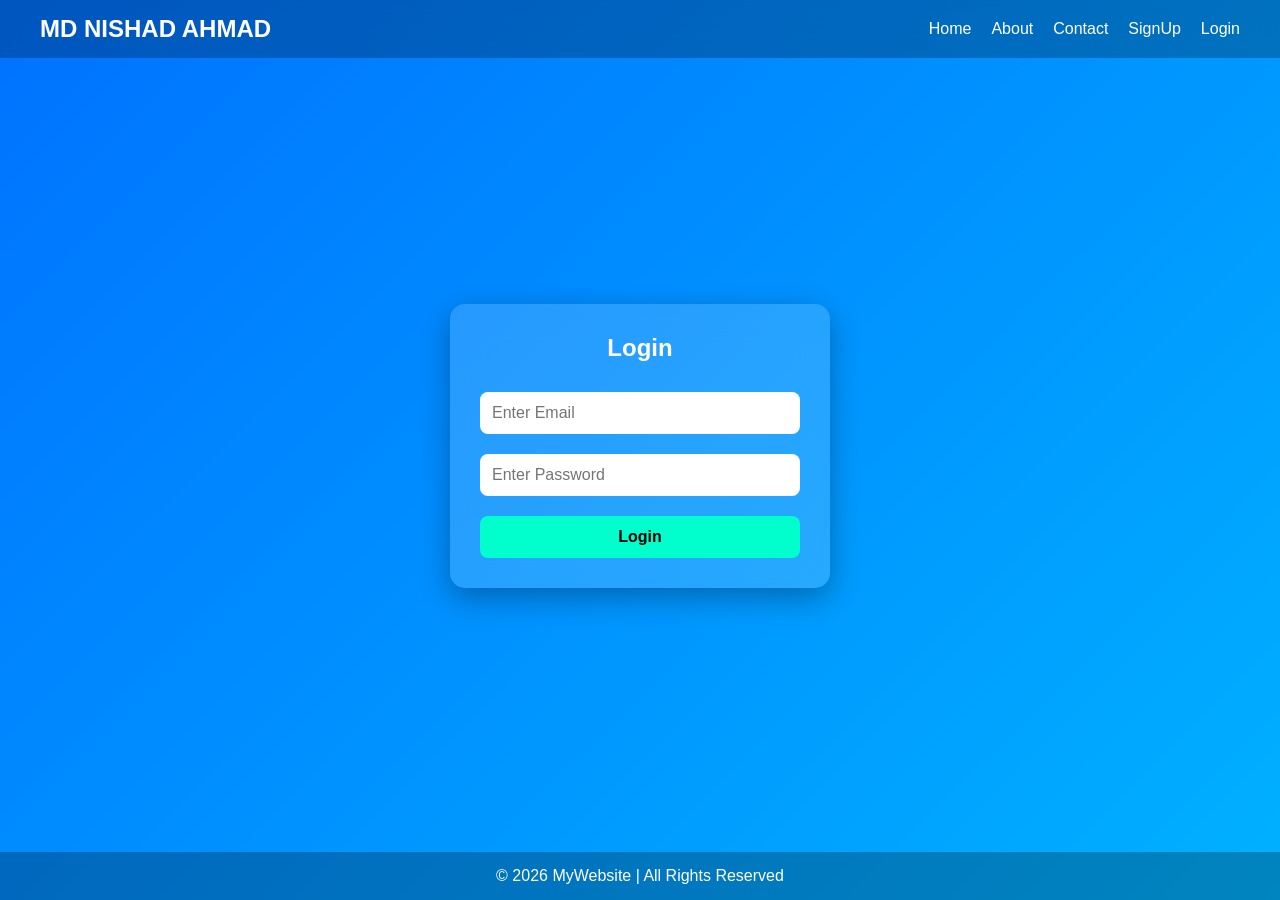
<file: index.html>
<!DOCTYPE html>
<html lang="en">
<head>
    <meta charset="UTF-8">
    <meta name="viewport" content="width=device-width, initial-scale=1.0">
    <title>Modern Login Page</title>
    <link rel="stylesheet" href="./CSS/style.css">
</head>
<body>

<!-- Navbar -->
<div class="navbar">
    <h2>MD NISHAD AHMAD</h2>
    <ul>
        <li>Home</li>
        <li>About</li>
        <li>Contact</li>
        <li><a href="./pages/signup.html">SignUp</a></li>
        <li>Login</li>
    </ul>
</div>

<!-- Login -->
<div class="container">
    <div class="login-box">
        <h2>Login</h2>
        <input type="text" placeholder="Enter Email">
        <input type="password" placeholder="Enter Password">
        <button>Login</button>
    </div>
</div>

<!-- Footer -->
<div class="footer">
    © 2026 MyWebsite | All Rights Reserved
</div>

</body>
</html>
</file>
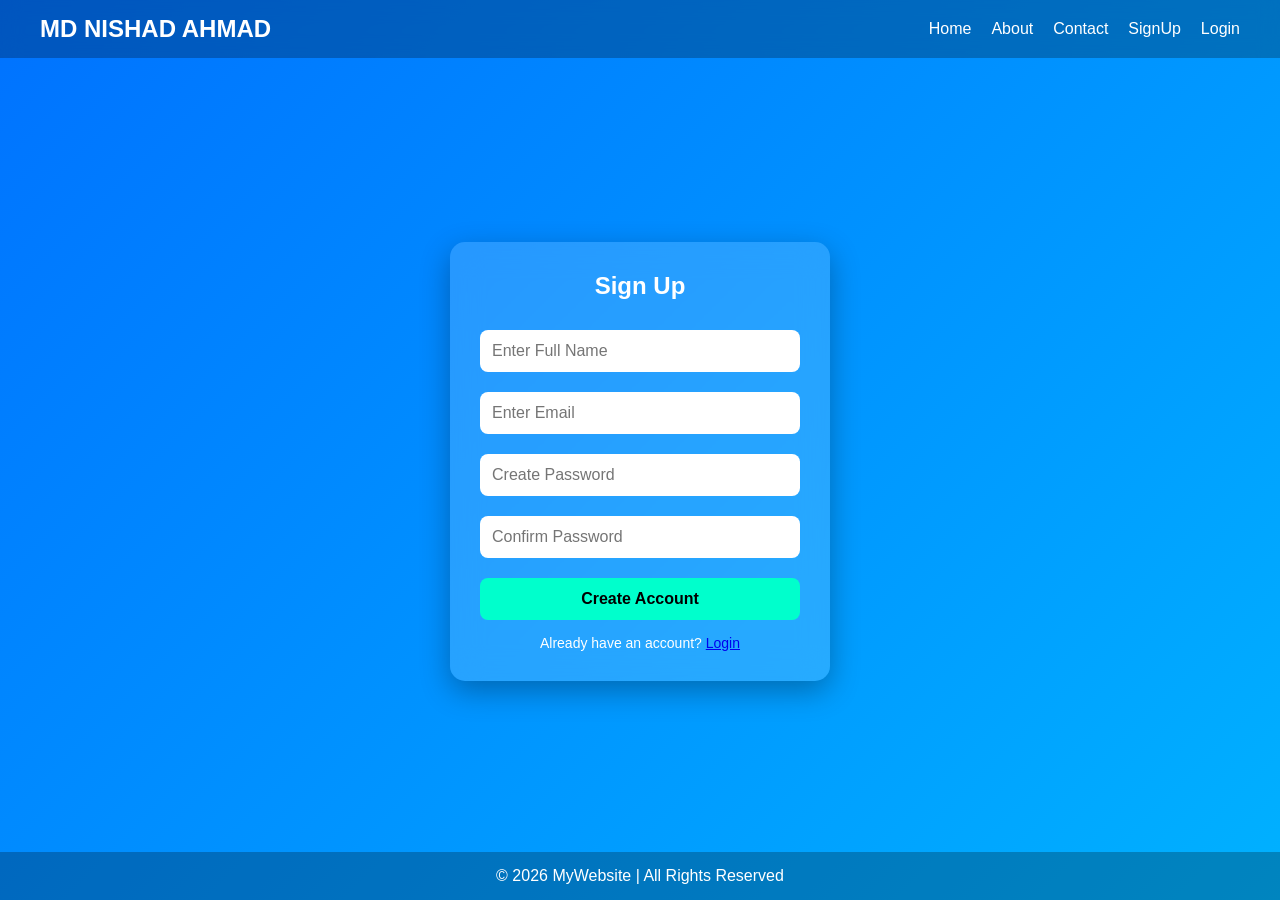
<file: pages/signup.html>
<!doctype html>
<html lang="en">
  <head>
    <meta charset="UTF-8" />
    <meta name="viewport" content="width=device-width, initial-scale=1.0" />
    <title>Document</title>
    <link rel="stylesheet" href="../CSS/signup.css">
  </head>
  <body>
    <!-- Navbar -->
    <div class="navbar">
      <h2>MD NISHAD AHMAD</h2>
      <ul>
        <li>Home</li>
        <li>About</li>
        <li>Contact</li>
        <li><a href="">SignUp</a></li>
        <li><a href="../index.html">Login</a></li>
      </ul>
    </div>

    <!-- Signup Form -->
<form action="../index.html" method="get" class="login-box signup-box" id="signupBox">
    <h2>Sign Up</h2>

    <input type="text" placeholder="Enter Full Name" required>
    <input type="email" placeholder="Enter Email" required>
    <input type="password" placeholder="Create Password" required>
    <input type="password" placeholder="Confirm Password" required>

    <button type="submit">Create Account</button>

    <p class="switch-text">
        Already have an account?
        <a href="login.html">Login</a>
    </p>
</form>

    <!-- Footer -->
    <div class="footer">
      © 2026 MyWebsite | All Rights Reserved
     </div>
  </body>
</html>
</file>
<file: CSS/style.css>
* {
    margin: 0;
    padding: 0;
    box-sizing: border-box;
    font-family: 'Segoe UI', sans-serif;
}

body {
    min-height: 100vh;
    background: linear-gradient(-45deg, #ff6a00, #ee0979, #00c6ff, #0072ff);
    background-size: 400% 400%;
    animation: gradientMove 10s ease infinite;
    display: flex;
    flex-direction: column;
}

/* Background animation */
@keyframes gradientMove {
    0% { background-position: 0% 50%; }
    50% { background-position: 100% 50%; }
    100% { background-position: 0% 50%; }
}

/* Navbar */
.navbar {
    width: 100%;
    padding: 15px 40px;
    display: flex;
    justify-content: space-between;
    align-items: center;
    background: rgba(0,0,0,0.25);
    backdrop-filter: blur(10px);
    color: white;
    position: fixed;
    top: 0;
    left: 0;
    z-index: 1000;
}

.navbar ul {
    display: flex;
    gap: 20px;
    list-style: none;
}

.navbar ul li {
    cursor: pointer;
    transition: 0.3s;
}

.navbar ul li:hover {
    color: #00ffcc;
}

.navbar ul li a {
    text-decoration: none;
    color: white;
    font-weight: normal;
    font-size: inherit;
    transition: 0.3s;
}

.navbar ul li a:hover {
    color: #00ffcc;
}


/* Login container */
.container {
    flex: 1;
    display: flex;
    justify-content: center;
    align-items: center;
    padding: 120px 20px 80px;
}

/* Login box */
.login-box {
    width: 100%;
    max-width: 380px;
    padding: 30px;
    background: rgba(255,255,255,0.15);
    backdrop-filter: blur(15px);
    border-radius: 15px;
    box-shadow: 0 10px 30px rgba(0,0,0,0.3);
    animation: float 3s ease-in-out infinite;
}

@keyframes float {
    0% { transform: translateY(0px); }
    50% { transform: translateY(-10px); }
    100% { transform: translateY(0px); }
}

.login-box h2 {
    text-align: center;
    color: white;
    margin-bottom: 20px;
}

.login-box input {
    width: 100%;
    padding: 12px;
    margin: 10px 0;
    border: none;
    border-radius: 8px;
    outline: none;
    font-size: 16px;
    transition: 0.3s;
}

.login-box input:focus {
    transform: scale(1.03);
}

.login-box button {
    width: 100%;
    padding: 12px;
    margin-top: 10px;
    border: none;
    border-radius: 8px;
    background: #00ffcc;
    font-weight: bold;
    cursor: pointer;
    transition: 0.3s;
    font-size: 16px;
}

.login-box button:hover {
    background: #00c6ff;
    transform: scale(1.05);
}

/* Footer */
.footer {
    text-align: center;
    padding: 15px;
    background: rgba(0,0,0,0.25);
    color: white;
}

/* ===================== */
/* 📱 MOBILE RESPONSIVE */
/* ===================== */

@media (max-width: 768px) {

    .navbar {
        padding: 12px 20px;
        flex-direction: column;
        gap: 10px;
    }

    .navbar ul {
        gap: 12px;
        flex-wrap: wrap;
        justify-content: center;
    }

    .login-box {
        padding: 25px;
        border-radius: 12px;
    }

    .login-box h2 {
        font-size: 20px;
    }

    .login-box input {
        font-size: 15px;
        padding: 10px;
    }

    .login-box button {
        font-size: 15px;
        padding: 10px;
    }
}

@media (max-width: 480px) {

    .login-box {
        width: 100%;
        padding: 20px;
    }

    .navbar h2 {
        font-size: 18px;
    }

    .navbar ul li {
        font-size: 14px;
    }
}
</file>
<file: CSS/signup.css>
* {
    margin: 0;
    padding: 0;
    box-sizing: border-box;
    font-family: 'Segoe UI', sans-serif;
}

body {
    min-height: 100vh;
    background: linear-gradient(-45deg, #ff6a00, #ee0979, #00c6ff, #0072ff);
    background-size: 400% 400%;
    animation: gradientMove 10s ease infinite;
    display: flex;
    flex-direction: column;
    justify-content: space-between;
    align-items: center;
    padding-top: 100px;
}

/* Background animation */
@keyframes gradientMove {
    0% {
        background-position: 0% 50%;
    }

    50% {
        background-position: 100% 50%;
    }

    100% {
        background-position: 0% 50%;
    }
}

/* Navbar */
.navbar {
    width: 100%;
    padding: 15px 40px;
    display: flex;
    justify-content: space-between;
    align-items: center;
    background: rgba(0, 0, 0, 0.25);
    backdrop-filter: blur(10px);
    color: white;
    position: fixed;
    top: 0;
    left: 0;
    z-index: 1000;
}

.navbar ul {
    display: flex;
    gap: 20px;
    list-style: none;
}

.navbar ul li {
    cursor: pointer;
    transition: 0.3s;
}

.navbar ul li:hover {
    color: #00ffcc;
}

.navbar ul li a {
    text-decoration: none;
    color: white;
    font-weight: normal;
    font-size: inherit;
    transition: 0.3s;
}

.navbar ul li a:hover {
    color: #00ffcc;
}


/* Signup Box */
.login-box {
    width: 100%;
    max-width: 380px;
    padding: 30px;
    background: rgba(255, 255, 255, 0.15);
    backdrop-filter: blur(15px);
    border-radius: 15px;
    box-shadow: 0 10px 30px rgba(0, 0, 0, 0.3);
    animation: float 3s ease-in-out infinite;
    margin: auto 20px;
}

@keyframes float {
    0% {
        transform: translateY(0px);
    }

    50% {
        transform: translateY(-10px);
    }

    100% {
        transform: translateY(0px);
    }
}

.login-box h2 {
    text-align: center;
    color: white;
    margin-bottom: 20px;
}

.login-box input {
    width: 100%;
    padding: 12px;
    margin: 10px 0;
    border: none;
    border-radius: 8px;
    outline: none;
    font-size: 16px;
    transition: 0.3s;
}

.login-box input:focus {
    transform: scale(1.03);
}

.login-box button {
    width: 100%;
    padding: 12px;
    margin-top: 10px;
    border: none;
    border-radius: 8px;
    background: #00ffcc;
    font-weight: bold;
    cursor: pointer;
    transition: 0.3s;
    font-size: 16px;
}

.login-box button:hover {
    background: #00c6ff;
    transform: scale(1.05);
}

.switch-text {
    text-align: center;
    margin-top: 15px;
    color: white;
    font-size: 14px;
}

/* Footer */
.footer {
    width: 100%;
    text-align: center;
    padding: 15px;
    background: rgba(0, 0, 0, 0.25);
    color: white;
    margin-top: 30px;
}

/* ===================== */
/* MOBILE RESPONSIVE */
/* ===================== */

@media (max-width: 768px) {
    .navbar {
        padding: 12px 20px;
        flex-direction: column;
        gap: 10px;
    }

    .navbar ul {
        gap: 12px;
        flex-wrap: wrap;
        justify-content: center;
    }

    .login-box {
        padding: 25px;
        border-radius: 12px;
        max-width: 90%;
    }

    .login-box h2 {
        font-size: 20px;
    }

    .login-box input {
        font-size: 15px;
        padding: 10px;
    }

    .login-box button {
        font-size: 15px;
        padding: 10px;
    }
}

@media (max-width: 480px) {
    body {
        padding-top: 120px;
    }

    .login-box {
        width: 100%;
        padding: 20px;
        max-width: 95%;
    }

    .navbar h2 {
        font-size: 18px;
        text-align: center;
    }

    .navbar ul li {
        font-size: 14px;
    }

    .switch-text {
        font-size: 13px;
    }

    .footer {
        font-size: 14px;
        padding: 12px;
    }
}
</file>
